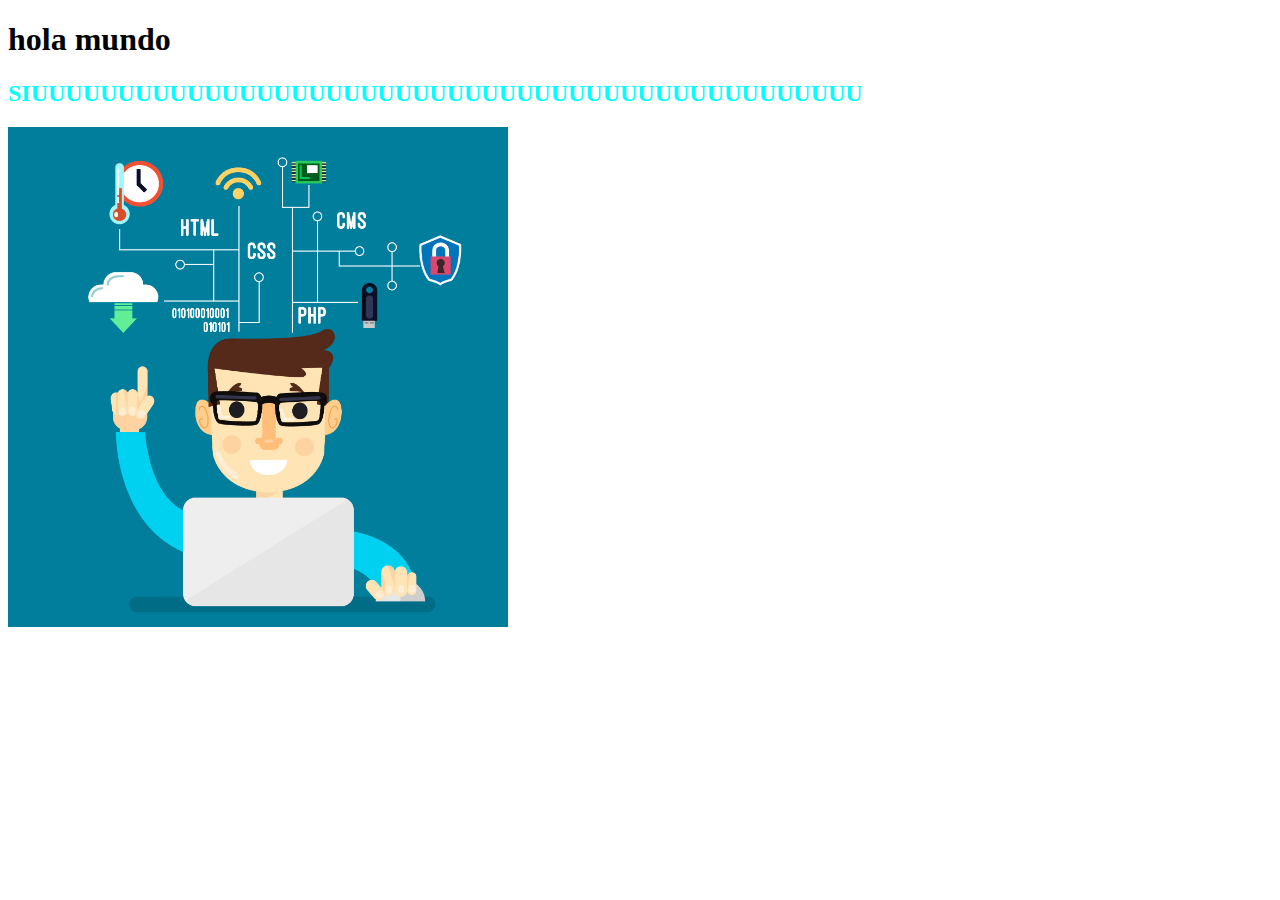
<file: index.html>
<!DOCTYPE html>
<html lang="en">
<head>
    <meta charset="UTF-8">
    <meta name="viewport" content="width=device-width, initial-scale=1.0">
    <link rel="stylesheet" href="style.css">
    <title>Document</title>
</head>
<body>
    <h1 class=""> hola mundo</h1>
    <h2 class="titulo">SIUUUUUUUUUUUUUUUUUUUUUUUUUUUUUUUUUUUUUUUUUUUUUUUU</h2>
    <img class="T" src="364146-PB1OW0-666.jpg" alt="">
    
</body>
</html>
</file>
<file: style.css>
.titulo
{
    color: aqua;
}
.T
{
    
        width: 500px;
        height: 500px;
        object-fit: cover;

    color: blueviolet;
}
</file>
